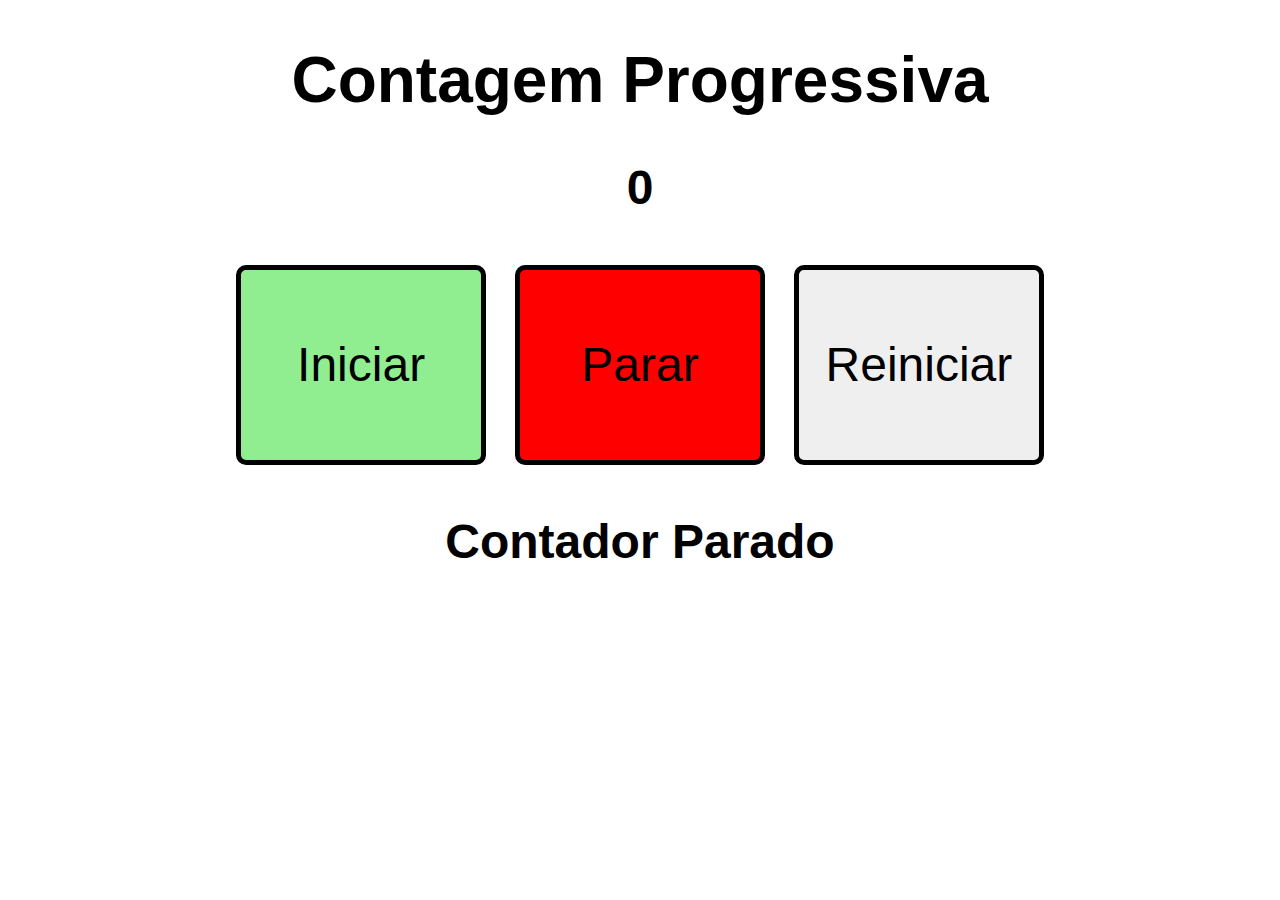
<file: Contagem/index.html>
<!DOCTYPE html>
<html lang="pt-br">
<head>
    <meta charset="UTF-8">
    <meta name="viewport" content="width=device-width, initial-scale=1.0">
    <title>Contagem Progressiva</title>
    <style>
        body {
            text-align: center;
            font-family: Arial, Helvetica, sans-serif;
            font-size: 2em;
        }
        button {
            width: 250px;
            height: 200px;
            font-size: 1.5em;
            border-radius: 10px;
            border: 5px solid black;
            margin: 10px;
        }
        button:hover {
            cursor: pointer;
            transform: translate(-2%, -2%);
            box-shadow: 2px 2px 5px rgba(0, 0, 0, 0.601);
        }
        button#start {
            background-color: lightgreen;
        }
        button#stop {
            background-color: red;
        }
    </style>
</head>
<body>
    <h1>Contagem Progressiva</h1>
    <h2 id="contador">0</h2>
    <button id="start" onclick="iniciar()"> Iniciar </button>
    <button id="stop" onclick="parar()"> Parar</button>
    <button id="restart" onclick="reiniciar()"> Reiniciar</button>
    <h2 id="painel">Contador Parado</h2>
    <script src="script.js"></script>
</body>
</html>
</file>
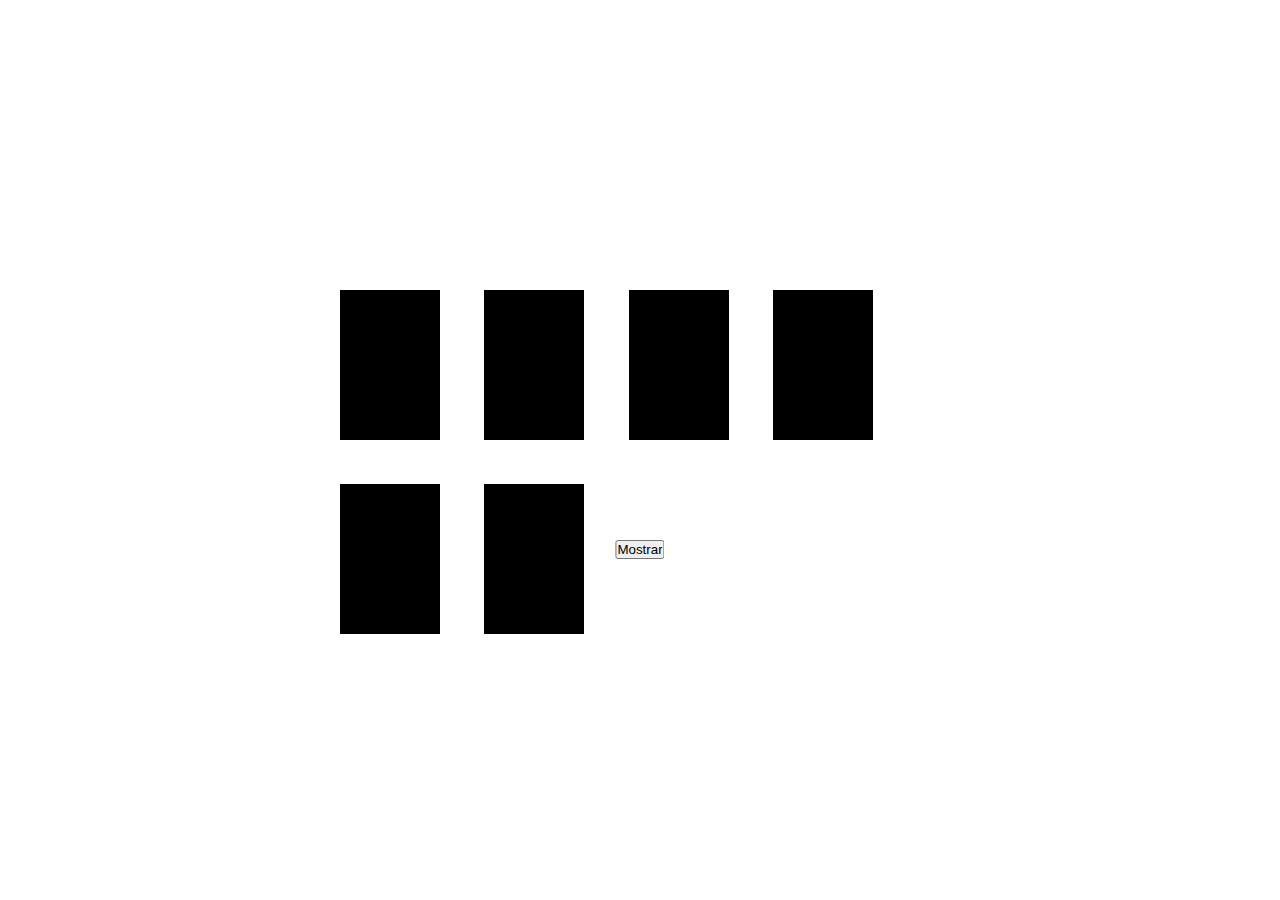
<file: Testes_Gerais/index.html>
<!DOCTYPE html>
<html lang="pt-br">
<head>
    <meta charset="UTF-8">
    <meta name="viewport" content="width=device-width, initial-scale=1.0">
    <title>Contagem</title>
    <link rel="stylesheet" href="style.css">
</head>
<body>
    <script src="contador.js"></script>
    <main>
        <section id="painel">
            <div class="quadrado" id="ano"></div>
            <div class="quadrado" id="mes"></div>
            <div class="quadrado" id="dia"></div>
            <div class="quadrado" id="hora"></div>
            <div class="quadrado" id="minuto"></div>
            <div class="quadrado" id="segundo"></div>
        </section>
        <section id="botao">
            <input type="button" value="Mostrar" onclick="Mostrar()">
        </section>
    </main>
</body>
</html>
</file>
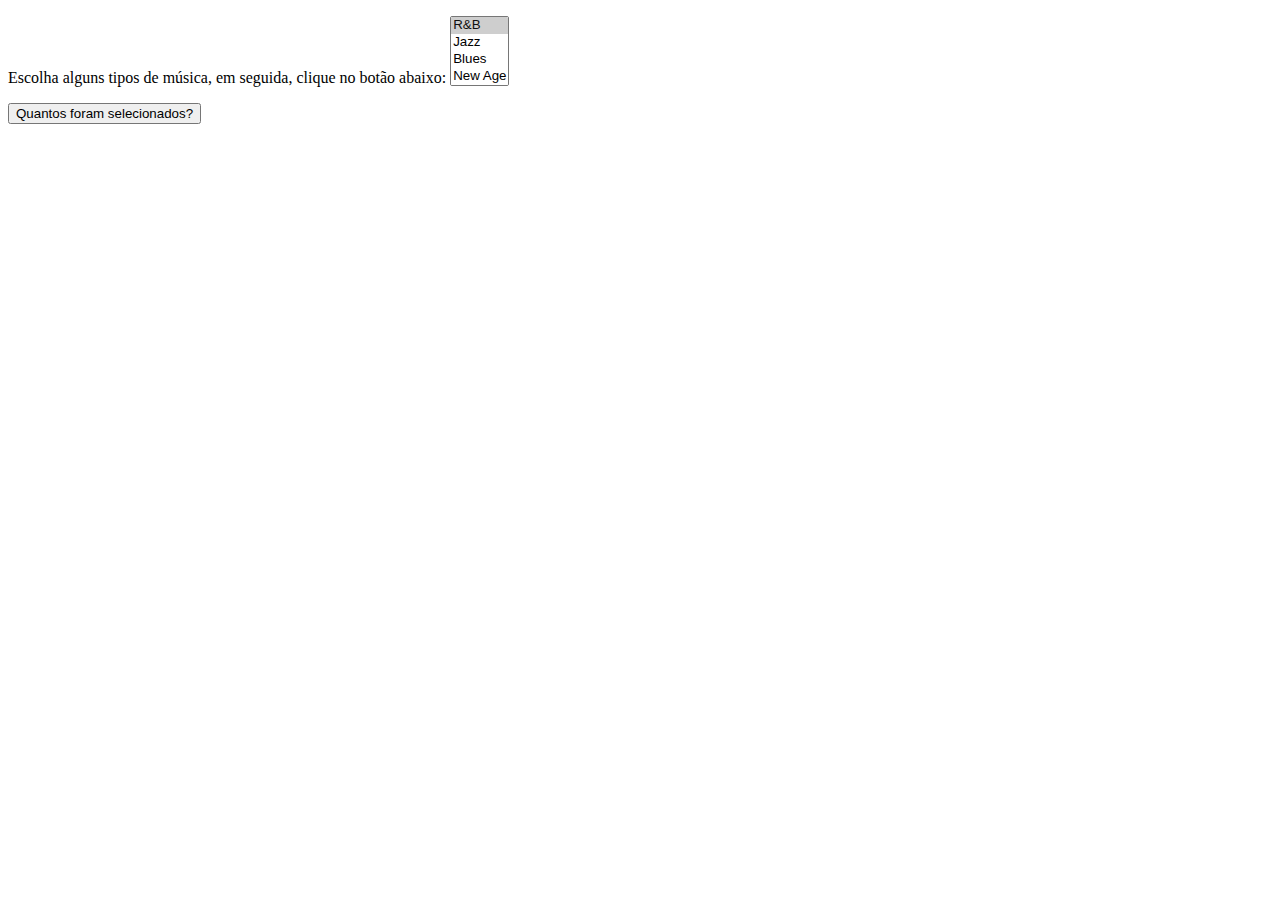
<file: Testes_Gerais/form.html>
<!DOCTYPE html>
<html lang="pt-br">
<head>
    <meta charset="UTF-8">
    <meta name="viewport" content="width=device-width, initial-scale=1.0">
    <title>Document</title>
</head>
<body>
    <form name="selectForm">
        <p>
          <label for="tipoMusica"
            >Escolha alguns tipos de música, em seguida, clique no botão
            abaixo:</label
          >
          <select id="tipoMusica" name="tipoMusica" multiple="multiple">
            <option selected="selected">R&B</option>
            <option>Jazz</option>
            <option>Blues</option>
            <option>New Age</option>
            <option>Classico</option>
            <option>Ópera</option>
          </select>
        </p>
        <p><input id="btn" type="button" value="Quantos foram selecionados?" /></p>
      </form>
      
      <script>
        function howMany(selectObject) {
          var numeroSelecionadas = 0;
          for (var i = 0; i < selectObject.options.length; i++) {
            if (selectObject.options[i].selected) {
              numeroSelecionadas++;
            }
          }
          return numeroSelecionadas;
        }
      
        var btn = document.getElementById("btn");
        btn.addEventListener("click", function () {
          alert(
            "Total de opções selecionadas: " +
              howMany(document.selectForm.tipoMusica),
          );
        });
      </script>
      
</body>
</html>
</file>
<file: Testes_Gerais/style.css>
@charset "UTF-8";

* {
    margin: 0px;
    padding: 0px;
    font-family: Arial, Helvetica, sans-serif;
}

main {
    position: relative;
}

section#painel {
    position: absolute;
    top: 50%;
    left: 50%;
    transform: translate(-50%, 30vh);
}

.quadrado {
    display: inline-block;
    margin: 20px;
    width: 100px;
    height: 150px;
    background-color: black;
}

section#botao {
    position: absolute;
    top: 50%;
    left: 50%;
    transform: translate(-50%, 60vh);
}
</file>
